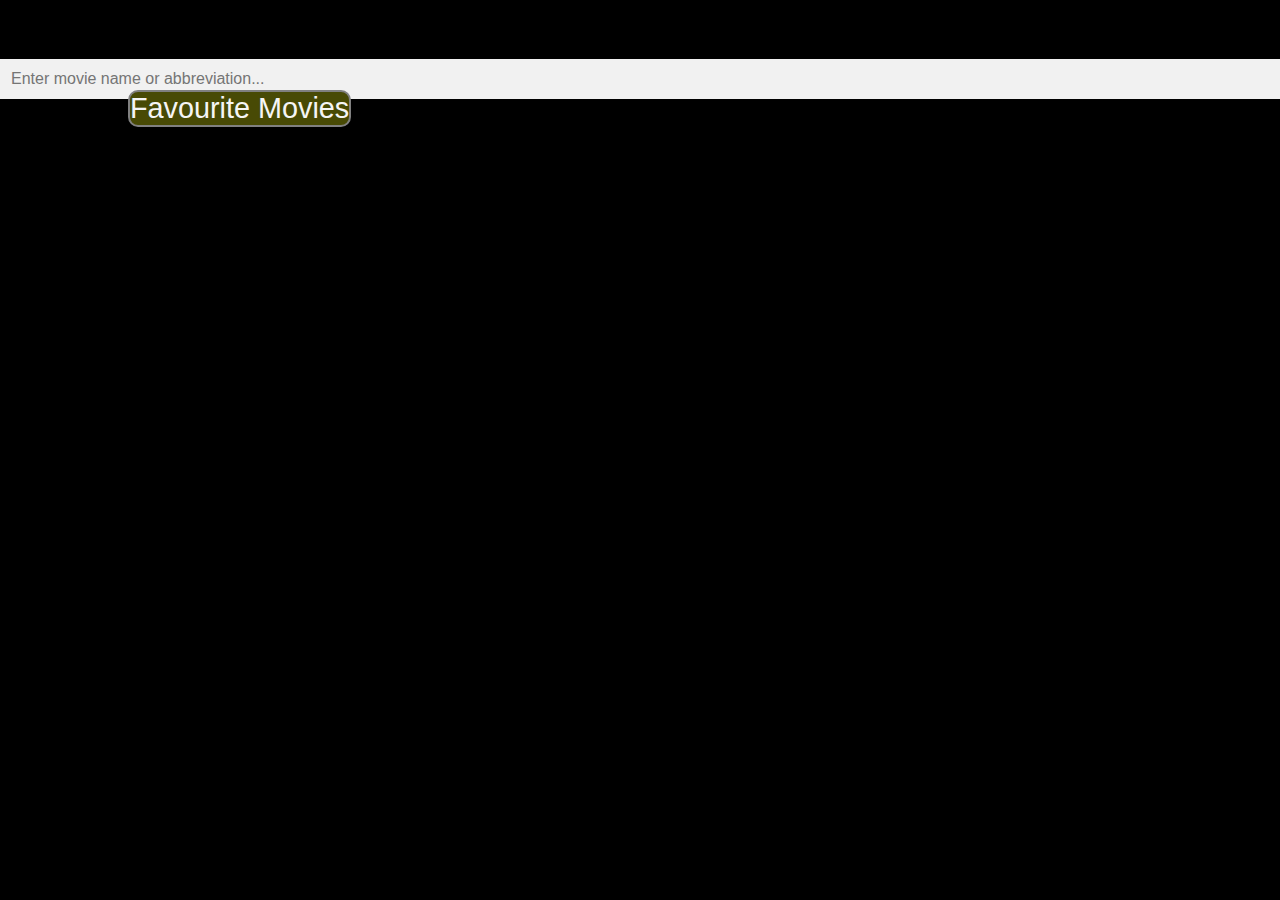
<file: HTML/index.html>
<!DOCTYPE html>
<html lang="en">
<head>
  <meta charset="UTF-8">
  <meta http-equiv="X-UA-Compatible" content="IE=edge">
  <meta name="viewport" content="width=device-width, initial-scale=1.0">
  <title>Movies Search</title>
  <link rel="stylesheet" href="../Stylesheet/style.css">
  <link href="https://cdn.jsdelivr.net/npm/bootstrap@5.1.3/dist/css/bootstrap.min.css" rel="stylesheet" integrity="sha384-1BmE4kWBq78iYhFldvKuhfTAU6auU8tT94WrHftjDbrCEXSU1oBoqyl2QvZ6jIW3" crossorigin="anonymous">
</head>
<body>
  <div class="container mt-5">
    <div class="row">
      <div class="col-md-6 m-auto">
        <h3 class="text-center mb-3"> Movies Search App</h3>
        <div class="form-group">
          <!-- When user type it will fetch results -->
          <input  type="text" id="search" class="form-control form-control-lg" placeholder="Enter movie name or abbreviation...">
          
        </div>
        <div id="movie-info">
         
        </div>
        <div id="fav-movie">
          <a href="../HTML/favourite.html">Favourite Movies</a>
        </div>
        <!-- Append the suggestions of the Movies -->
        <p id="match-list">
          
        </p>
      </div>
    </div>
  </div>
  <script  src="../javascript/script.js"></script>
</body>

</html>
</file>
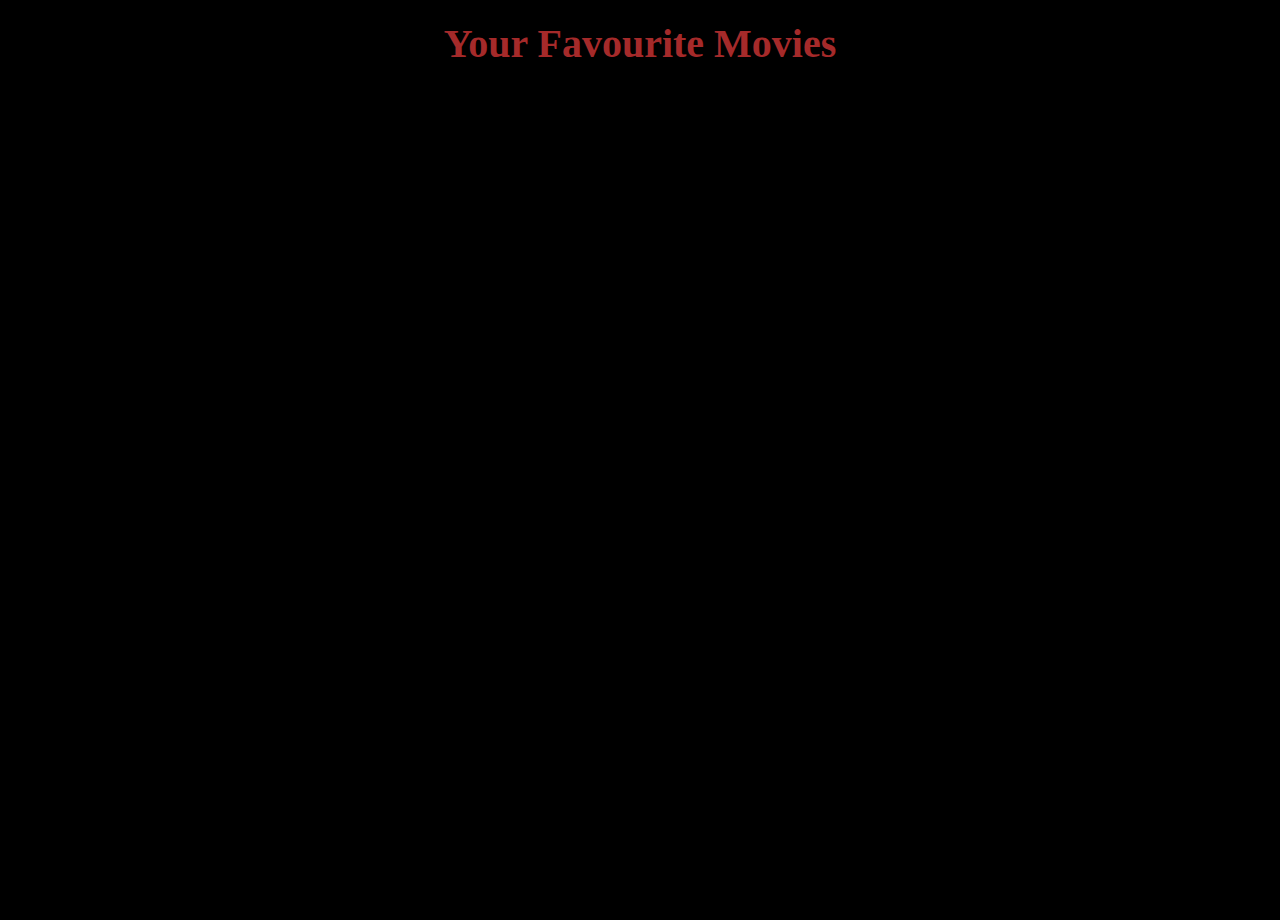
<file: HTML/favourite.html>
<!DOCTYPE html>
<html lang="en">
<head>
    <meta charset="UTF-8">
    <meta http-equiv="X-UA-Compatible" content="IE=edge">
    <meta name="viewport" content="width=device-width, initial-scale=1.0">
    <link rel = "stylesheet" href="../Stylesheet/fav.css">
    <link rel="stylesheet" href="../Stylesheet/style.css">
    
    
    <title>Favourite</title>
    <link href="https://cdn.jsdelivr.net/npm/bootstrap@5.1.3/dist/css/bootstrap.min.css" rel="stylesheet" integrity="sha384-1BmE4kWBq78iYhFldvKuhfTAU6auU8tT94WrHftjDbrCEXSU1oBoqyl2QvZ6jIW3" crossorigin="anonymous">
</head>
<body>
    <h1>Your Favourite Movies</h1>
    <!-- Append favourite list movies from local storage -->
    <p id="fav_movie"></p>
    <script src="../javascript/favourite.js"></script>
</body>

</html>
</file>
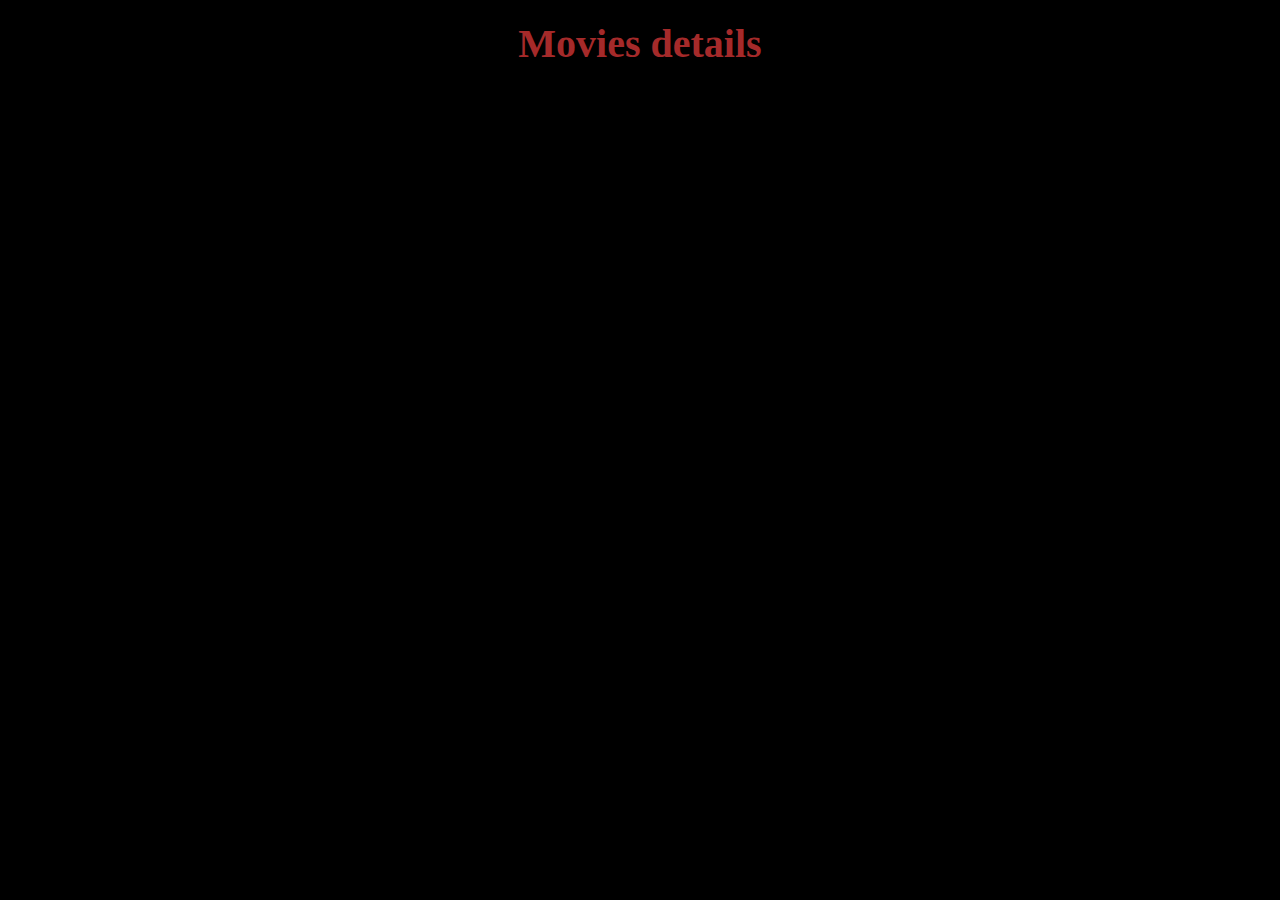
<file: HTML/movie.html>
<!DOCTYPE html>
<html lang="en">
<head>
    <meta charset="UTF-8">
    <meta http-equiv="X-UA-Compatible" content="IE=edge">
    <meta name="viewport" content="width=device-width, initial-scale=1.0">
    <link rel="stylesheet" href="../Stylesheet/style.css">
    <link href="https://cdn.jsdelivr.net/npm/bootstrap@5.1.3/dist/css/bootstrap.min.css" rel="stylesheet" integrity="sha384-1BmE4kWBq78iYhFldvKuhfTAU6auU8tT94WrHftjDbrCEXSU1oBoqyl2QvZ6jIW3" crossorigin="anonymous">
    <title>Movie Detail</title>
</head>
<body>
    <h1>Movies details</h1>
    <!-- Fetch details of the movie when user clicks on detail button -->
    <p id="movie-detail"></p>
    <script src="../javascript/movie.js"></script>
</body>
</html>
</file>
<file: Stylesheet/style.css>
html,body{
    margin: 0;
    padding: 0;
    box-sizing: border-box;
    background-color:black;
}

/* for heading part  */
h1{
    text-align: center;
    margin-top: 20px;
    font-family: 'Times New Roman', Times, serif;
    font-size: 2.5rem;
    color: brown;
}

/* For searching the movie in input tag  */
.search-bar{
    margin-top: 20px;
    margin-bottom: 10px;
    height: 50px;
    width: 100%;
}

#input{
   position: absolute;
   left: 40%;
}

#btn{
    position: absolute;
    left: 55%;
}

#para{
    display: flex;
   
}

* { box-sizing: border-box; }

body {
  font: 16px Arial;
}

/*the container must be positioned relative:*/
.autocomplete {
  position: relative;
  display: inline-block;
}

input {
  border: 1px solid transparent;
  background-color: #f1f1f1;
  padding: 10px;
  font-size: 16px;

}

input[type=text] {
  background-color: #f1f1f1;
  width: 100%;
}

input[type=submit] {
  background-color: lightcyan;
  color: #fff;
}

/*position the autocomplete items to be the same width as the container:*/
.autocomplete-items {
  position: absolute;
  border: 1px solid #d4d4d4;
  border-bottom: none;
  border-top: none;
  z-index: 99;
  top: 100%;
  left: 0;
  right: 0;
}

.autocomplete-items div {
  padding: 10px;
  cursor: pointer;
  background-color: #fff;
  border-bottom: 1px solid #d4d4d4;
}

 /*when hovering an item:*/
.autocomplete-items div:hover {
  background-color: #e9e9e9;
}

/*when navigating through the items using the arrow keys:*/
.autocomplete-active {
  background-color: lightcyan !important;
  color: #ffffff;
}

#fav-movie{
  position: absolute;
  left: 10%;
  top: 10%;
  border: 2px solid grey;
  border-radius: 10px;
  background-color: rgb(72, 74, 5);
}

#fav-movie a{
  text-decoration: none;
  font-size: 1.8rem;
  color: whitesmoke;
}

#fav-movie a:hover{
  color: rgb(132, 223, 136);
}

.dis{
  display: flex;
  flex-direction: row;
  justify-content:space-around
}

.cen{
 position: absolute;
 left: 30%;
}
</file>
<file: Stylesheet/fav.css>
html{
    background-color: black;;
}

body{
    margin:auto;
    padding:0;
    justify-content: center;
    text-align: center;
    display:block;
    background-color: black;
    height:100vh;
    list-style-type:none;

}
</file>
